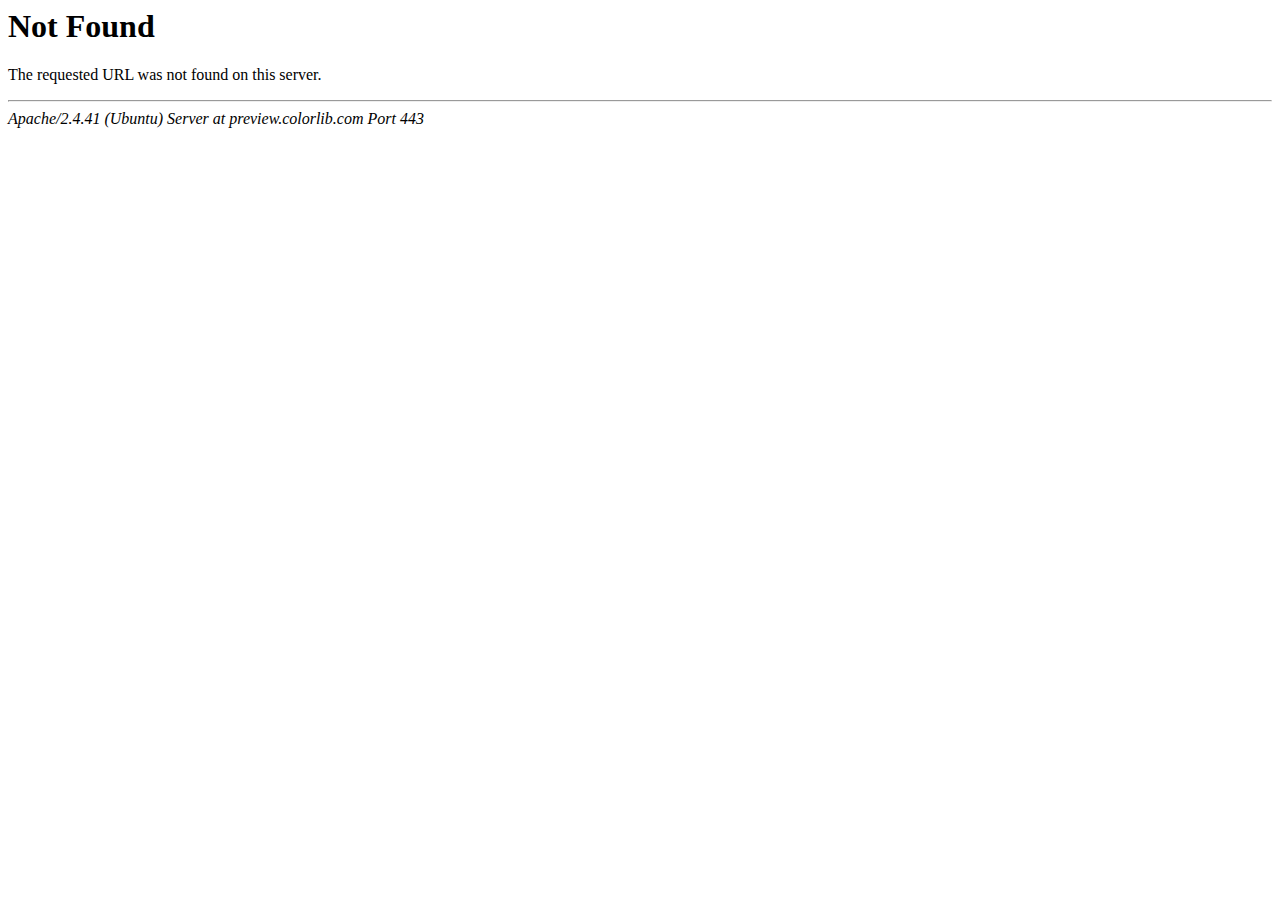
<file: css/owl.video.play.html>
<!DOCTYPE HTML PUBLIC "-//IETF//DTD HTML 2.0//EN">
<html><head>
<title>404 Not Found</title>
</head><body>
<h1>Not Found</h1>
<p>The requested URL was not found on this server.</p>
<hr>
<address>Apache/2.4.41 (Ubuntu) Server at preview.colorlib.com Port 443</address>
</body></html>
</file>
